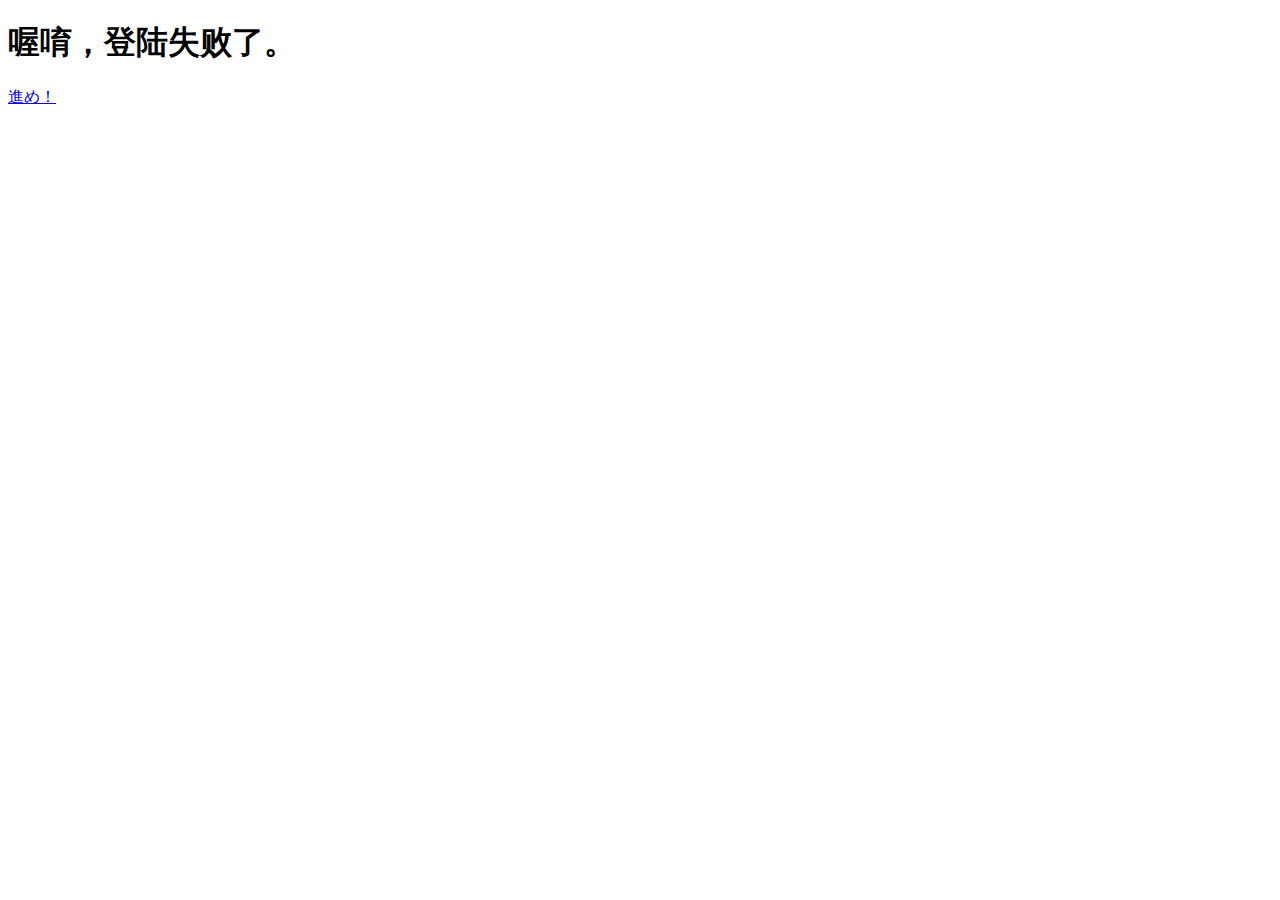
<file: src/main/resources/templates/failure.html>
<!DOCTYPE html>
<html lang="en">
<head>
    <meta charset="UTF-8">
    <title>登陆失败！</title>
</head>
<body>
<form action="/loginFailure" method="post">
    <h1>喔唷，登陆失败了。</h1>
    <a href="http://localhost:8081/tiaozhuan">進め！</a>
</form>
</body>
</html>
</file>
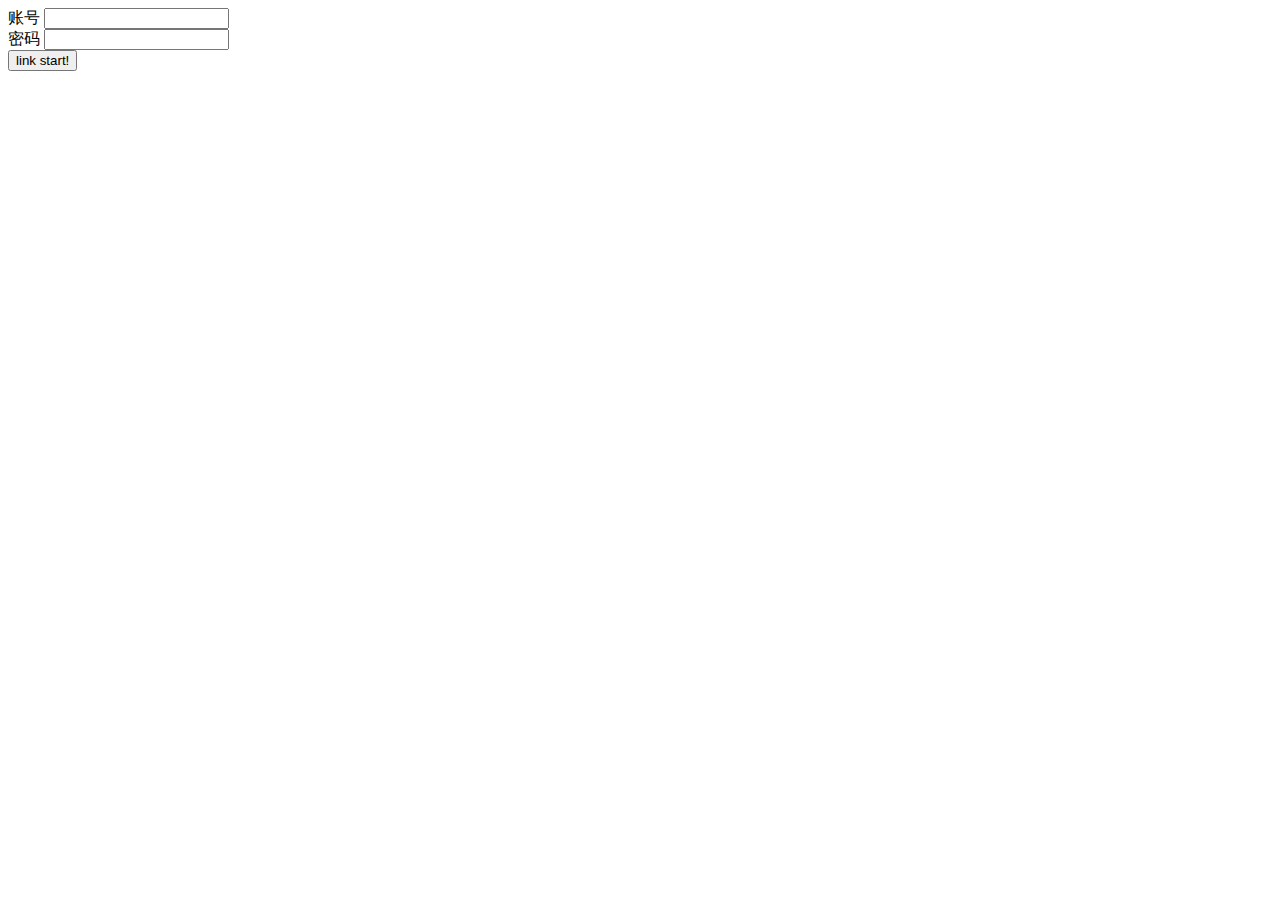
<file: src/main/resources/templates/login.html>
<!DOCTYPE html>
<html lang="en">
<head>
    <meta charset="UTF-8">
    <title>登录！</title>
</head>
<body>
<form action="/login" method="post">
    <div>
        <label>账号</label>
        <input name="username" type="text"/>
    </div>
    <div>
        <label>密码</label>
        <input name="password" type="password"/>
    </div>
    <div>
        <input type="submit" value="link start!">
    </div>
</form>
</body>
</html>
</file>
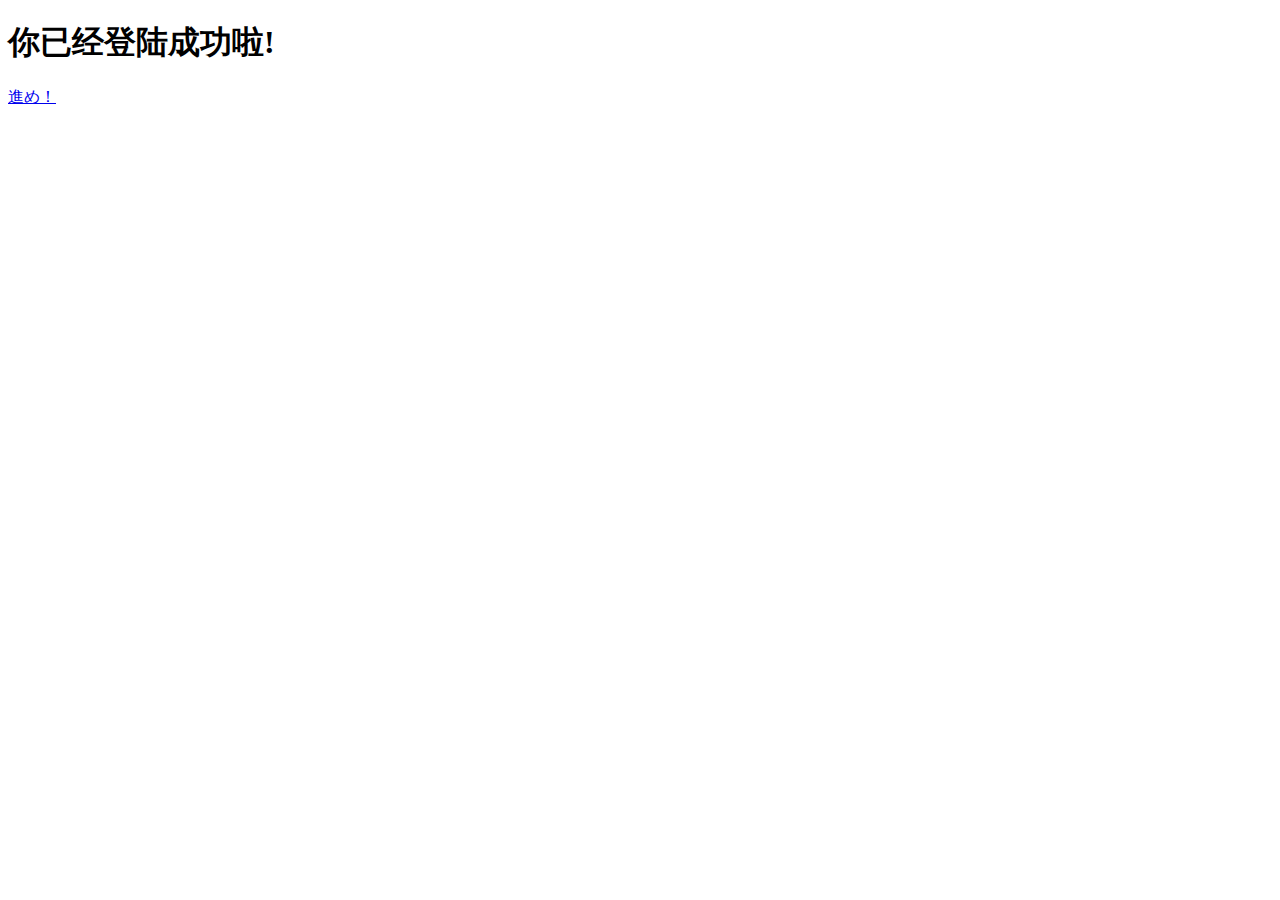
<file: src/main/resources/templates/success.html>
<!DOCTYPE html>
<html lang="en">
<head>
    <meta charset="UTF-8">
    <title>登陆成功</title>
</head>
<body>
<form action="/loginSuccess" method="post">
    <h1>你已经登陆成功啦!</h1>
    <a href="http://localhost:8081/tiaozhuan">進め！</a>
</form>
</body>
</html>
</file>
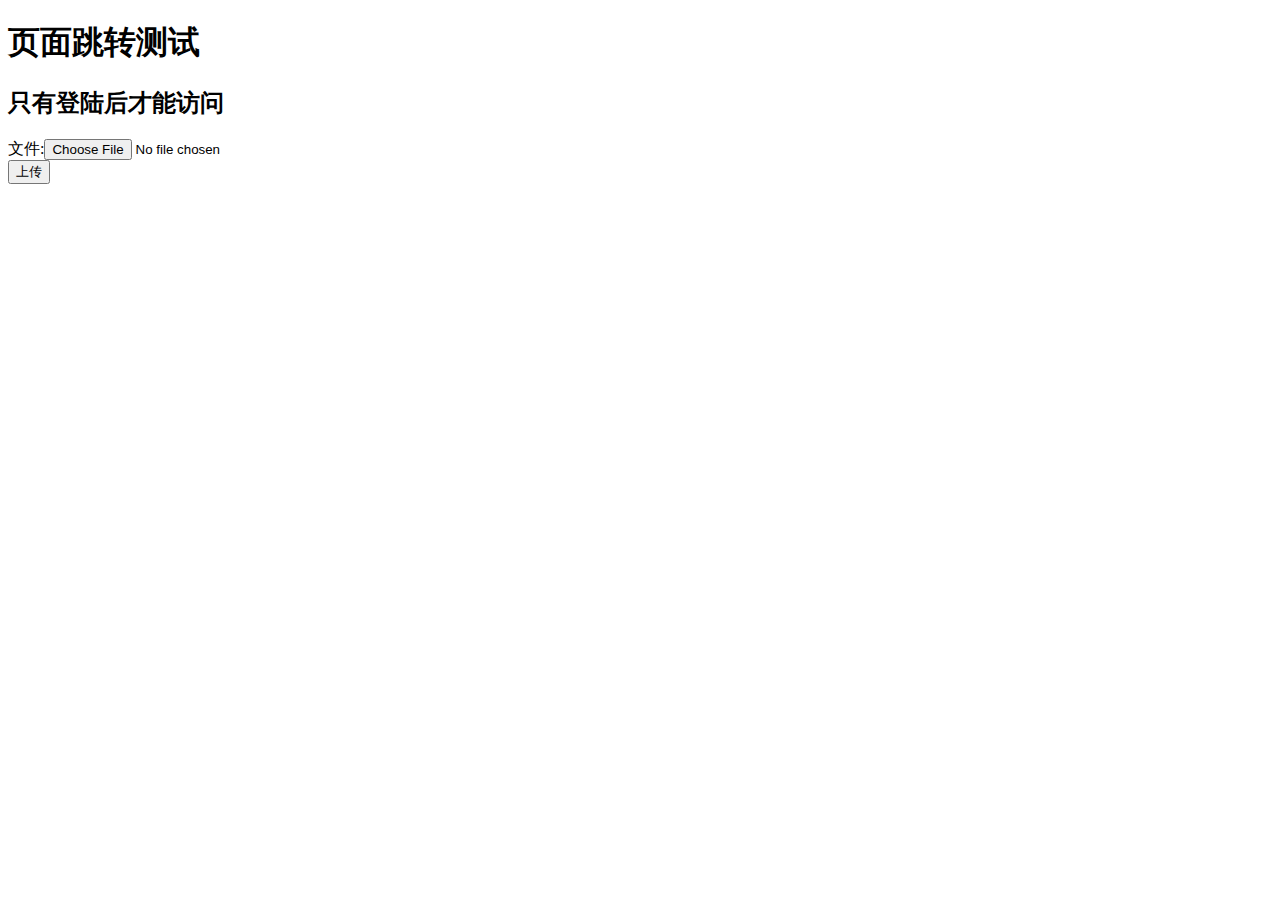
<file: src/main/resources/templates/tiaozhuan.html>
<!DOCTYPE html>
<html lang="en">
<head>
    <meta charset="UTF-8">
    <title>跳转测试</title>
</head>
<body>
<h1>页面跳转测试</h1>
<h2>只有登陆后才能访问</h2>
<div>
    <form action="/uploadTest" enctype="multipart/form-data" method="post">
        文件:<input name="file" type="file"><br>
        <button type="submit">上传</button>
    </form>
</div>

</body>
</html>
</file>
